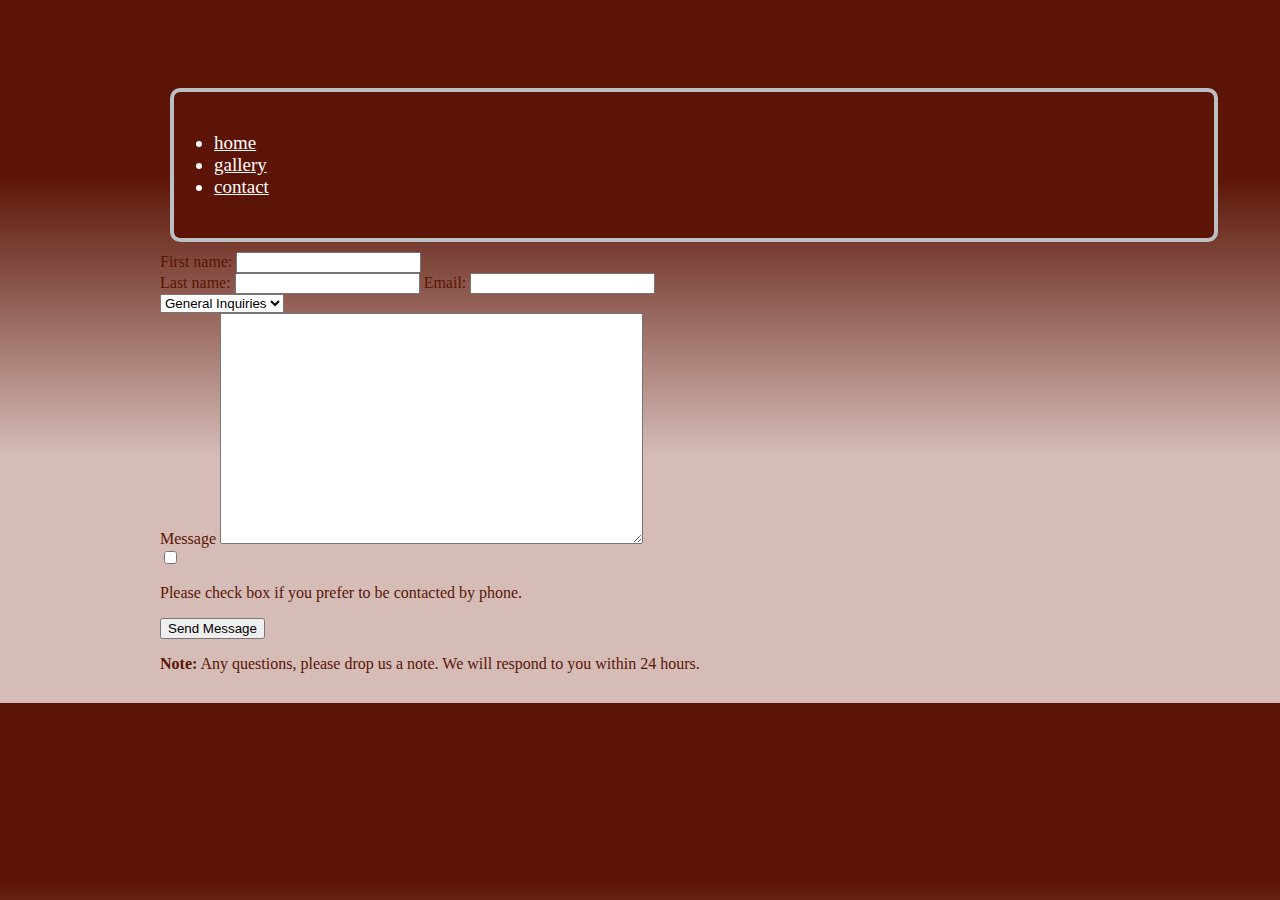
<file: contact.html>
<!DOCTYPE html>
<html lang="en">
	<head>
		<meta charset="utf-8">
		<title>The Autism Rainbow</title>
		<!--[if lt IE 9]>
		<script src="http://html5shim.googlecode.com/svn/trunk/➥
		html5.js"></script>
		<![endif]-->
	<link href="style1.css" rel="stylesheet" type="text/css" />
	<body id="home">
	<header>
		<h1>The Colors of Autism</h1>
		
	<div id="mainNav"
			<ul>
				<li><a href="index.html">home</a></li>
				<li><a href="gallery.html">gallery</a></li>
				<li><a href="contact.html">contact</a></li>
				</ul>
		</div>
	
	<form method="get"action="mailto:sensationalchildinc@gmail.com">
		First name: <input type="text" name="firstname"><br>
		Last name: <input type="text" name="lastname">
		Email:  <input type="text" name="email">
		<div>
			<select name=a"reqarding" id="reqarding">
				<option>General Inquiries</option>
				<option>Suggestions</option>
				<option>Product Inquiries</option>
				<option>Diaper Program</option>
			</select>
		</div>
		<div>
			<label for="message">Message</label>
			<textarea rows="15" cols="50" name="message" id="message"></textarea>
		</div>
		
		<div>
			<input type="checkbox" name="contact_phone" id="contact_phone"/>
			<p> Please check box if you prefer to be contacted by phone.</p>
		</div>
		
		<div>
			<button type="submit" name="submit" class="button">Send Message</button>
		</div>
		
	</form>

		<p><b>Note:</b> Any questions, please drop us a note.  We will respond to you within 24 hours.</p>

</body>
</html>
</file>
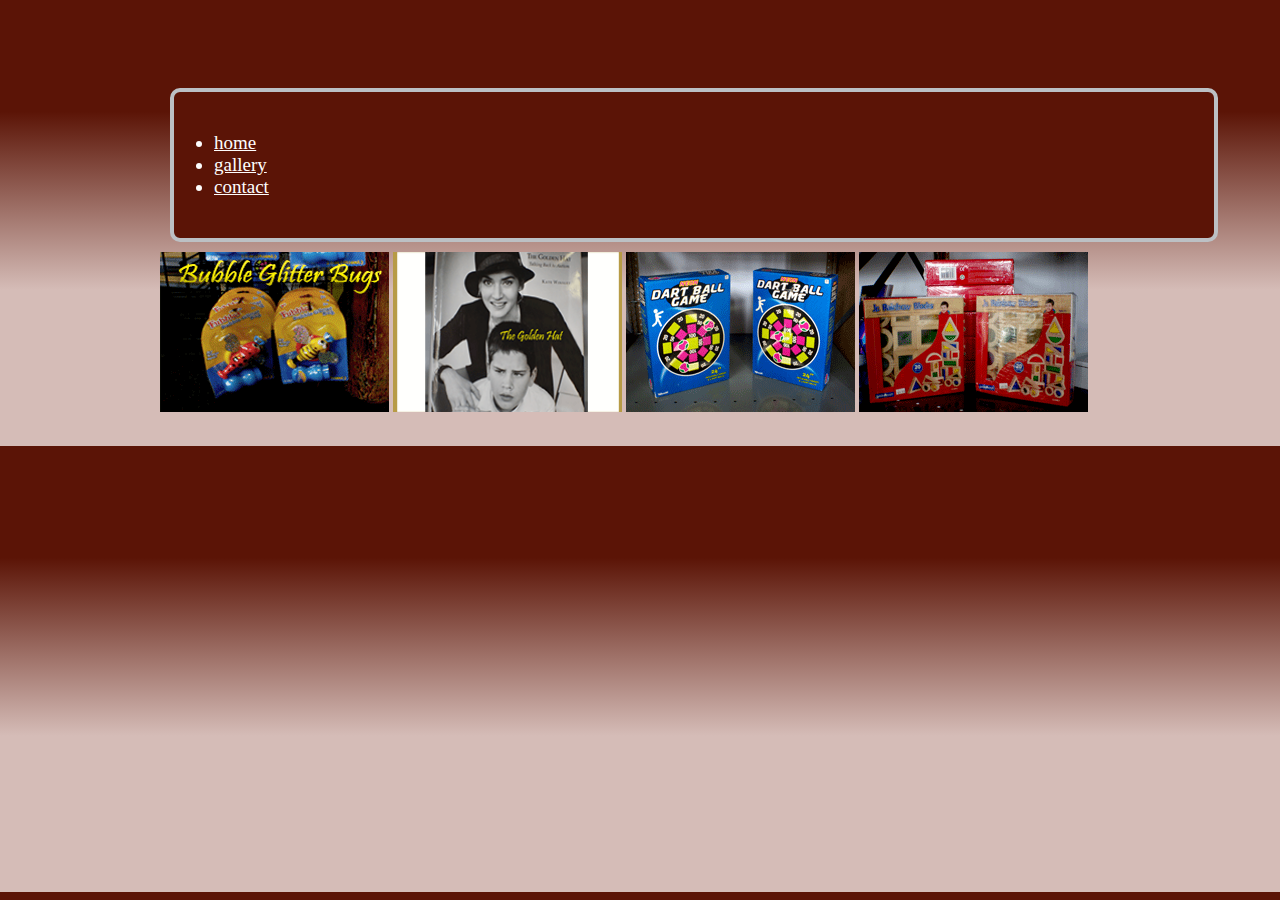
<file: gallery.html>
<!DOCTYPE html>
<html lang="en">
	<head>
		<meta charset="utf-8">
		<title>The Autism Rainbow</title>
		<!--[if lt IE 9]>
		<script src="http://html5shim.googlecode.com/svn/trunk/➥
		html5.js"></script>
		<![endif]-->
	<link href="style1.css" rel="stylesheet" type="text/css" />
	<body id="home">
	<header>
		<h1>The Colors of Autism</h1>
		<div id="mainNav"
			<ul>
				<li><a href="index.html">home</a></li>
				<li><a href="gallery.html">gallery</a></li>
				<li><a href="contact.html">contact</a></li>
				</ul>
		</div>
	
		<div id="gallery">
			<img src="images/bubble_glitter_bug.png" width="229" height="160" alt="Bubble blowing toy" title="Bubble Glitter Bug">
			<img src="images/golden_hat.png" width="229" height="160" alt="Kate Winslow's book The Golden Hat" title="The Golden Hat">
			<img src="images/darts.png" width="229" height="160" alt="Nerf ball dart game" title="Dart Ball Game">
			<img src="images/junior_rainbow.png" width="229" height="160" alt="Junior Rainbow Blocks" title="Junior Rainbow Blocks">
		</div>
		
		
	</body
</file>
<file: style1.css>
/*Color Swatch-----------------
brick              #5b1406 (r=91, g=20, b=6)
lite brick         #d5bcb7 (r=213, g=188, b=183)
blue-gray          #bcc0c4 (r=188, g=192, b=196)
white              #fefdfd (r=254, g=253, b=253)

--------------------------------*/

#home{
	background: #d5bcb7;
	background: -webkit-gradient(linear, left top, left bottom, color-stop(0.25, rgb(91,20,6)), color-stop(0.65, rgb(213,188,183)));
	background: -moz-linear-gradient(center top,rgb(91,20,6)25%, rgb(213,188,183)65%); 
	width: 960px;
	color: #5b1406;
	font: 100% 'Andada', serif;
	margin: 30px auto;
}

input:focus{
	background: #d5bcb7;
}

#mainNav{
	background: #5b1406;
	border: #bcc0c4 solid 4px;
	border-radius: 10px;
	padding: 40px;
	margin: 10px;
	-moz-box-shadow: 8px 8px 8px #d5bcb7;
	-web-box-shadow: 8px 8px 8px #d5bcb7;
	-o-box-shadow: 8px 8px 8px #d5bcb7;
	-khtml-box-shadow: 5px 5px 5px #d5bcb7;
	width: 100%;
	color: #fefdfd;
	font-size: 19px;
	font-family: 'Andada', serif;
	font-weight: normal;
		
}

a:link{
  	color: #fefdfd;
}
	  	
a:visited{
	color: #d5bcb7;
}
	  	
a:hover{
	color: #bcc0c4;
}
	  	
a:active{
	color: #fefdfd;
}

#wrapper{
	width: 100%; /*---900px---*/ 
	margin: 0 10px;
	overflow: hidden;
	background: #bcc0c4;
	border: #5b1406 solid 2px;
	padding: 20px;
	
}

#container{
	width: 100%;
	display: -moz-box;
	display: -webkit-box;
	display: box;
	-moz-box-orient: horizontal;
	-webkit-box-orient: horizontal;
	box-orient: horizontal;
	background: #5b1406;
	width: 100px
	padding: 20px;
	margin: 0 10px 10px 0;
	
}

#one{
	-moz-box-flex: 1;
	-webkit-box-flex: 1;
	box-flex: 1;
	color: #d5bcb7;
	font-family: 'Andada', serif;
	font-weight: normal;
}

#two{
	-moz-box-flex: 1;
	-webkit-box-flex: 1;
	box-flex: 1;
	color: #d5bcb7;
	font-family: 'Andada', serif;
	font-weight: normal;
}

#three{
	-moz-box-flex: 1;
	-webkit-box-flex: 1;
	box-flex: 1;
	color: #d5bcb7;
	font-family: 'Andada', serif;
	font-weight: normal;
}
	

#mainContent{
	-moz-column-count: 3;
	-webkit-column-count: 3;
	-moz-column-gap: 2em;
	-webkit-column-gap: 2em;
	column-count: 3;
	-moz-column-rule-style: solid;
	-moz-column-rule-color: #5b1406;
	-moz-column-rule-width: 2px;
	-webkit-column-rule-style: solid;
	-webkit-column-rule-color: #5b1406;
	-webkit-column-rule-width: 2px;
	text-align: left;
	font-size: 85%;

	
}

#hyperlink{
	background: #5b1406;
	border: #bcc0c4 solid 4px;
	border-radius: 10px;
	padding: 20px;
	margin: 10px;
	-moz-box-shadow: 8px 8px 8px #d5bcb7;
	-web-box-shadow: 8px 8px 8px #d5bcb7;
	-o-box-shadow: 8px 8px 8px #d5bcb7;
	-khtml-box-shadow: 5px 5px 5px #d5bcb7;
	width: auto;
	color: #fefdfd;
	font-size: 100%;
	font-family: 'Andada', serif;
	font-weight: normal;
	text-align: center;
	
}
	

	

h2{
	text-shadow: 2px 2.5px 2px #d5bcb7;
	
}

h3{
	text-shadow: 2px 2.5px 2px #d5bcb7;
	
}

#almc{
	color: #5b1406;
}


article{
	padding: 20px;	
	width: 100%; 
	margin: 0 auto;
	overflow: hidden;
	background: #bcc0c4;
	


}

table{
	border-collapse: collapse;	
}

th{
	border: #5b1406 solid 2px;
	text-align: left;
	background-color: #d5bcb7;
	color: #5b1406;
	padding: 0.3em;
}

.odd_row{
	background-color: #d5bcb7;
}

td{
	border: #5b1406 solid 2px;
	padding: 0.3em;
}



#sidebar{
	background-color: #d5bcb7;
	border: #5b1406 solid 3px;
	border-radius: 10px;
	padding: 10px;
	margin: 10px;
	width: 400px;
	color: #5b1406;
	font-size: 14px;
	font-family: 'Andada', serif;
	font-weight: normal;
	
}


	/* Tablet Portrait size to standard 960 (devices and browsers)*/
	@media screen and(min-width: 768px)and (max-width: 959px) {
	#wrapper{
		background-color: #0090ff;
		}
	}


	
	/* Mobile Landscape Size to Tablet Portrait (devices and browsers)*/
	@media screen and(min-width: 480px)and (max-width: 767px) {
	#wrapper{
		background-color: #ff6c00;
		}
	}


	
	/* Mobile Portrait Size to Mobile Landscape(devices and browsers)*/
	@media screen and (max-width: 479px) {
	#wrapper{
		background-color: #e4db2f;
		}
		
	}
</file>
